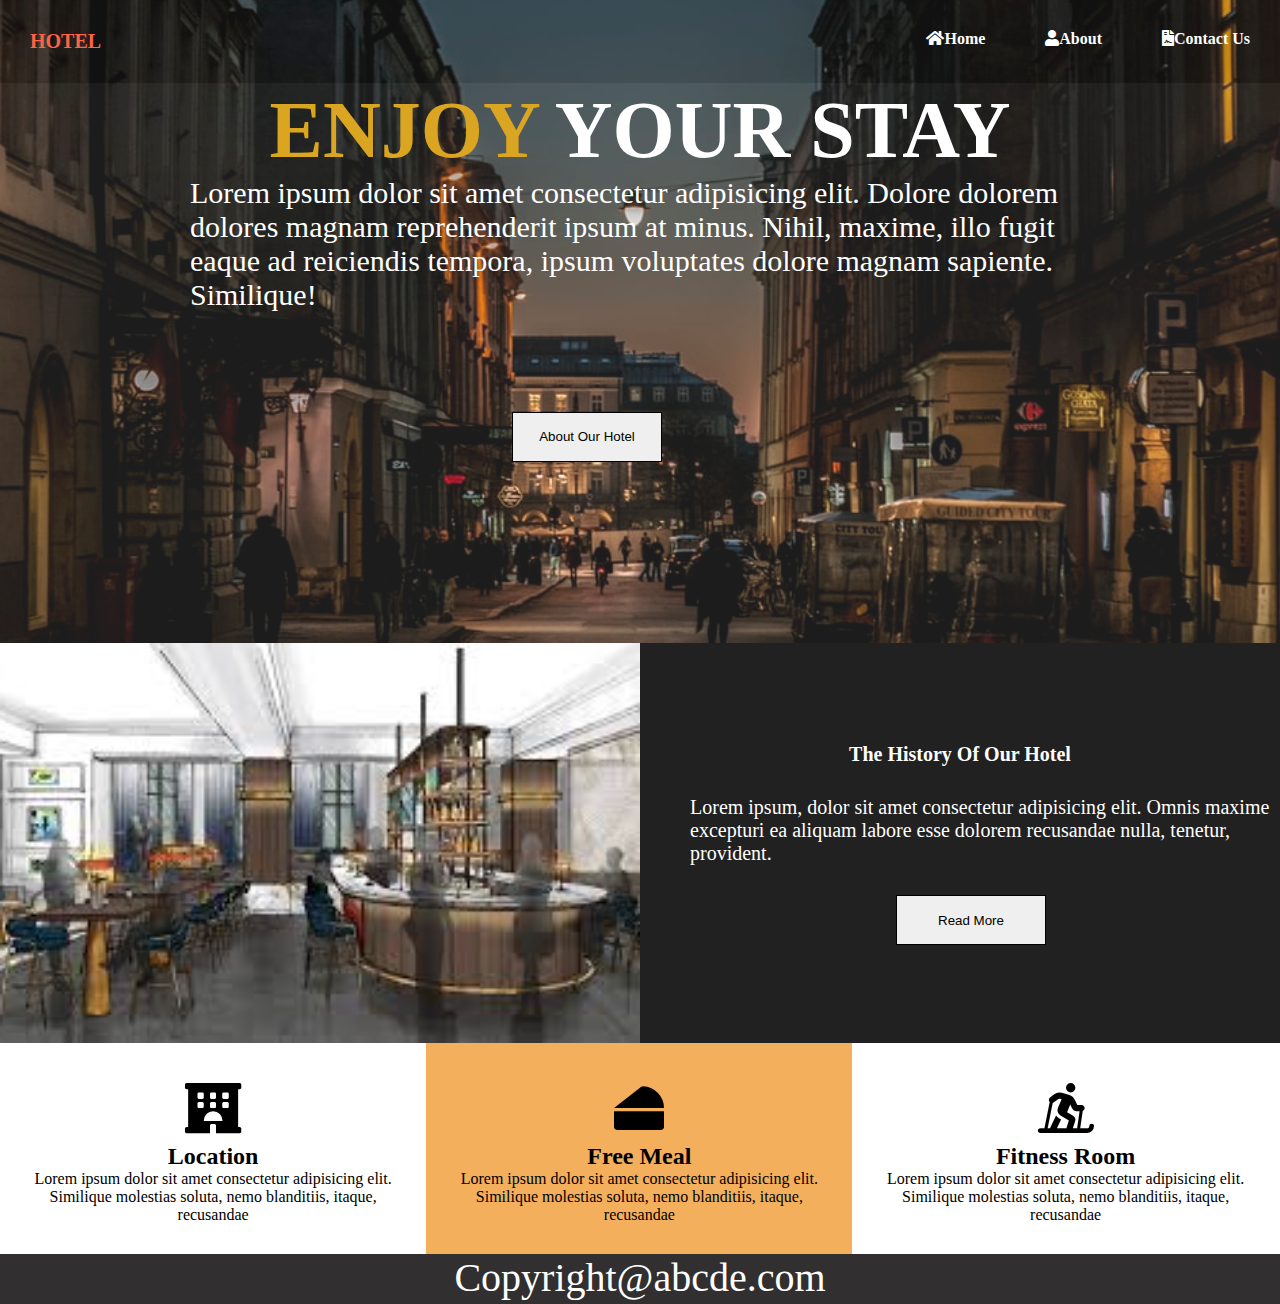
<file: index.html>
<!DOCTYPE html>
<html lang="en">
<head>
    <meta charset="UTF-8">
    <meta http-equiv="X-UA-Compatible" content="IE=edge">
    <meta name="viewport" content="width=device-width, initial-scale=1.0">
    <title>Hotel Website</title>
    <link rel="stylesheet" href="style.css">
    
    <link rel="stylesheet" media="screen and (max-width: 768px)" href="phone.css">
    <link href="/fontawesome/css/all.css" rel="stylesheet">

</head>
<body>
        <nav id="navbar">
            <div id="logo">
                <h1>HOTEL</h1>
            </div>
            <ul>
                <li><a href="index.html" target="_parent" class="current"><i class="fa fa-home">Home</i></a></li>
                <li><a href="About.html" target="_parent"><i class="fa fa-user">About</i></a></li>
                <li><a href="contact.html"><i class="fa fa-file-contract">Contact Us</i></a></li>
            </ul>
        </nav>

        <section class="Home">
            <h1><span>ENJOY</span> YOUR STAY</h1>
            <p>Lorem ipsum dolor sit amet consectetur adipisicing elit. Dolore dolorem dolores magnam reprehenderit ipsum at minus. Nihil, maxime, illo fugit eaque ad reiciendis tempora, ipsum voluptates dolore magnam sapiente. Similique!</p>
            <div id="showbtn">
                <button class="btn" id="Butn">About Our Hotel</button>
            </div>
        </section>

        <section id="About">
            <div id="image">
            </div>
            <div id="readmore">
                <h2 id="primary-head">The History Of Our Hotel</h2>
                <p>Lorem ipsum, dolor sit amet consectetur adipisicing elit. Omnis maxime excepturi ea aliquam labore esse dolorem recusandae nulla, tenetur, provident.</p>
                <a href="About.html" target="_parent"><button class="btn" id="btnreadmore">Read More</button></a>    
            </div>
        </section>

        <section id="Meal">
           
            <div id="Location" class="Section3">
                <i class="fas fa-hotel"></i>
                <h2>Location</h2>
                Lorem ipsum dolor sit amet consectetur adipisicing elit. Similique molestias soluta, nemo blanditiis, itaque, recusandae 
            </div>
           
            <div id="Freemeal" class="Section3">
                <i class="fas fa-cheese"></i>
                <h2>Free Meal</h2>
                Lorem ipsum dolor sit amet consectetur adipisicing elit. Similique molestias soluta, nemo blanditiis, itaque, recusandae
            </div>

            <div id="FitnessRomm" class="Section3">
                <i class="fas fa-skiing-nordic"></i>
                <h2>Fitness Room</h2>
                Lorem ipsum dolor sit amet consectetur adipisicing elit. Similique molestias soluta, nemo blanditiis, itaque, recusandae
            </div>
        </section>
        <div class="footer1">
            <footer>
                <a href="">Copyright@abcde.com</a>
            </footer>
        </div>
        
        <!-- call icon -->
      
</body>
</html>
</file>
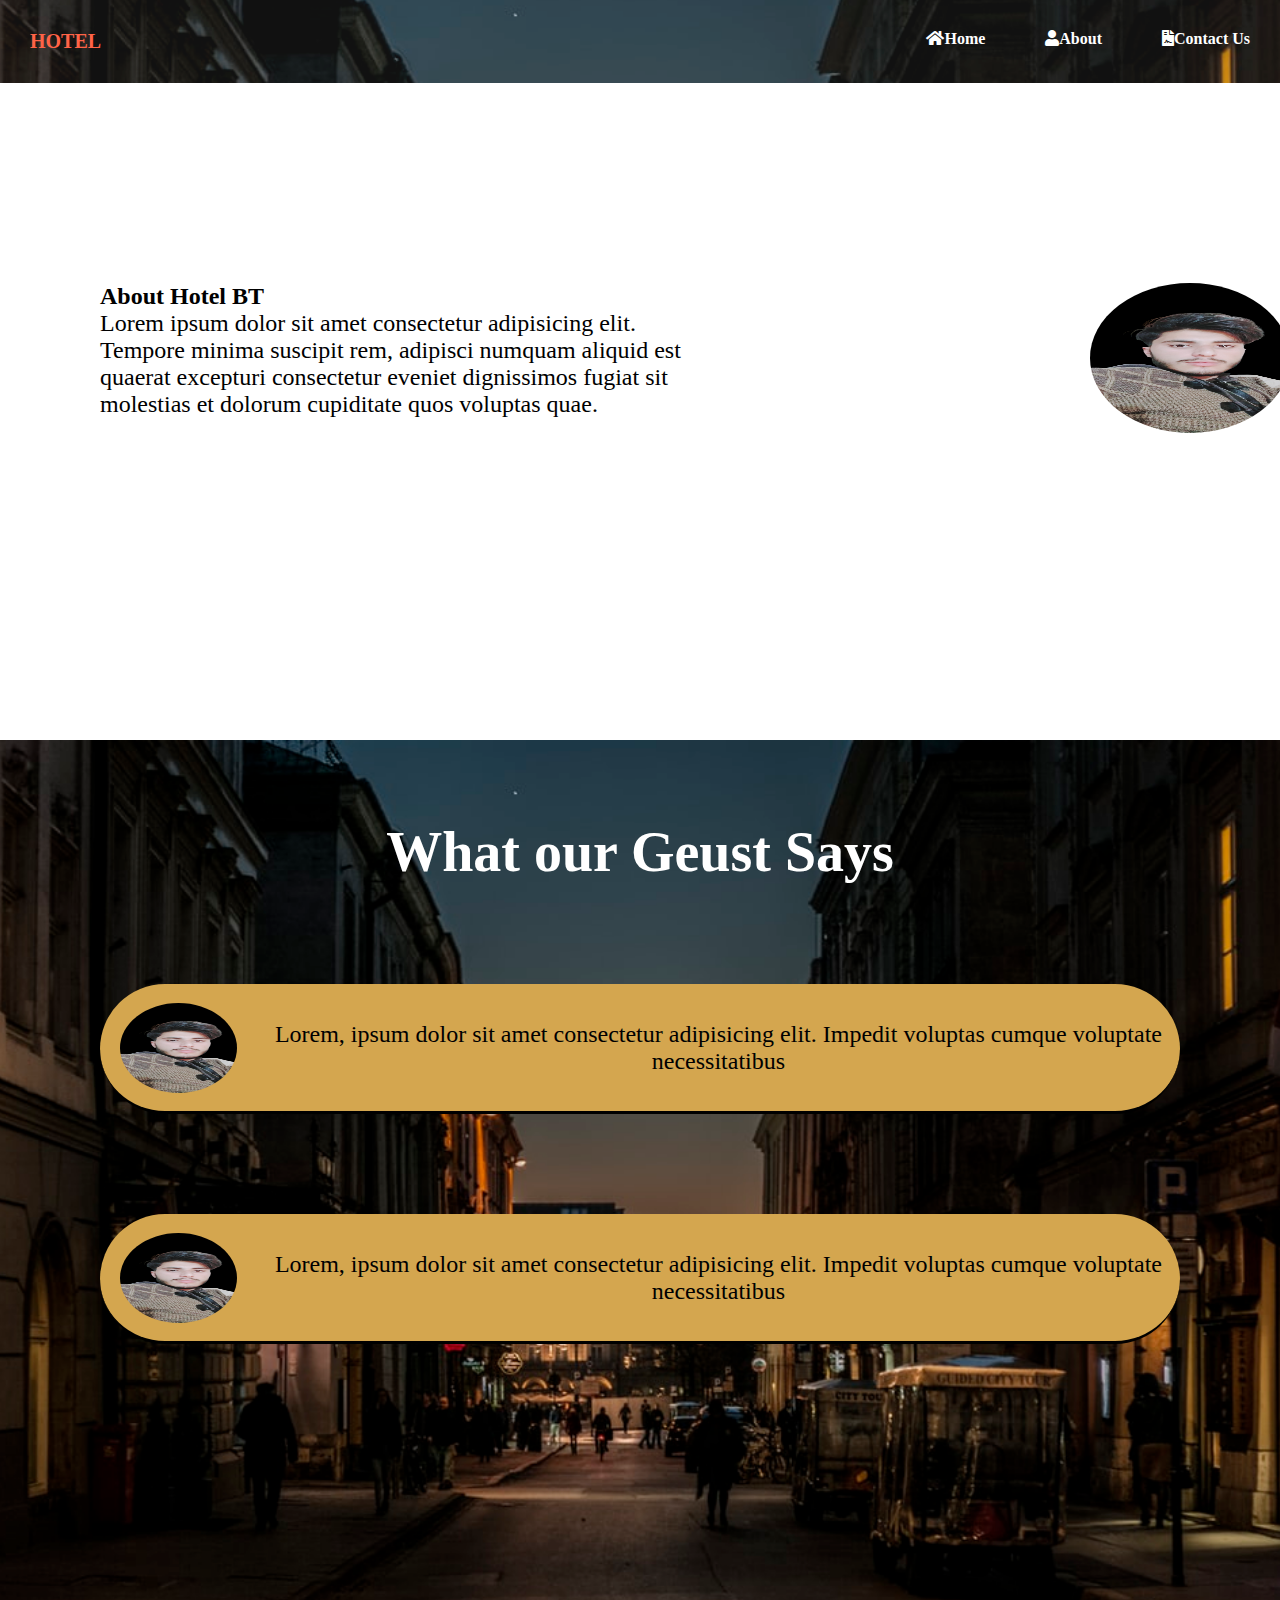
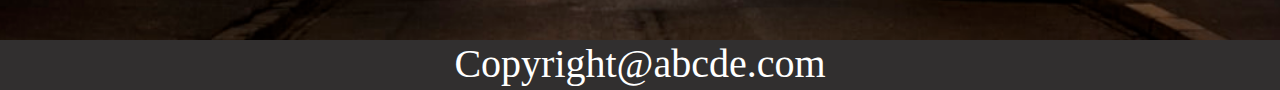
<file: About.html>
<!DOCTYPE html>
<html lang="en">
<head>
    <meta charset="UTF-8">
    <meta http-equiv="X-UA-Compatible" content="IE=edge">
    <meta name="viewport" content="width=device-width, initial-scale=1.0">
    <link rel="stylesheet" href="style.css">
    <link rel="stylesheet" media="screen and (max-width: 768px)" href="phone.css">
    <link href="/fontawesome/css/all.css" rel="stylesheet">
    <title>Document</title>
</head>
<body>
    <nav id="navbar">
        <div id="logo">
            <h1>HOTEL</h1>
        </div>
        <ul>
            <li><a href="index.html" target="_parent"><i class="fa fa-home">Home</i></a></li>
                <li><a href="About.html" target="_parent"><i class="fa fa-user">About</i></a></li>
                <li><a href="contact.html"><i class="fa fa-file-contract">Contact Us</i></a></li>
        </ul>
    </nav>
    
    <section id="Aboutpage">
        <!-- <div id="aboutpage1"> -->

            <div id="content">
                <h1 id="aboutpagehead">About Hotel BT</h1>
                <p>Lorem ipsum dolor sit amet consectetur adipisicing elit. Tempore minima suscipit rem, adipisci numquam aliquid est quaerat excepturi consectetur eveniet dignissimos fugiat sit molestias et dolorum cupiditate quos voluptas quae.</p>
            </div>
            
            <div id="image">
                <img src="uziar.png" alt="error">
            </div>  
        </section>

        <div class="OurGeust">
            <h1>What our Geust Says</h1>
            <div class = "Geust" id="Guest1">
                <img src="uziar.png" alt="Error">
                <p>Lorem, ipsum dolor sit amet consectetur adipisicing elit. Impedit voluptas cumque voluptate necessitatibus 
                </p>
            </div>
            <div class = "Geust" id="Guest2">
                <img src="uziar.png" alt="Error">
                <p>Lorem, ipsum dolor sit amet consectetur adipisicing elit. Impedit voluptas cumque voluptate necessitatibus 
                </p>
            </div>
        </div>

        <div class="footer1">
            <footer>
                <a href="">Copyright@abcde.com</a>
            </footer>
        </div>
</body>
</html>
</file>
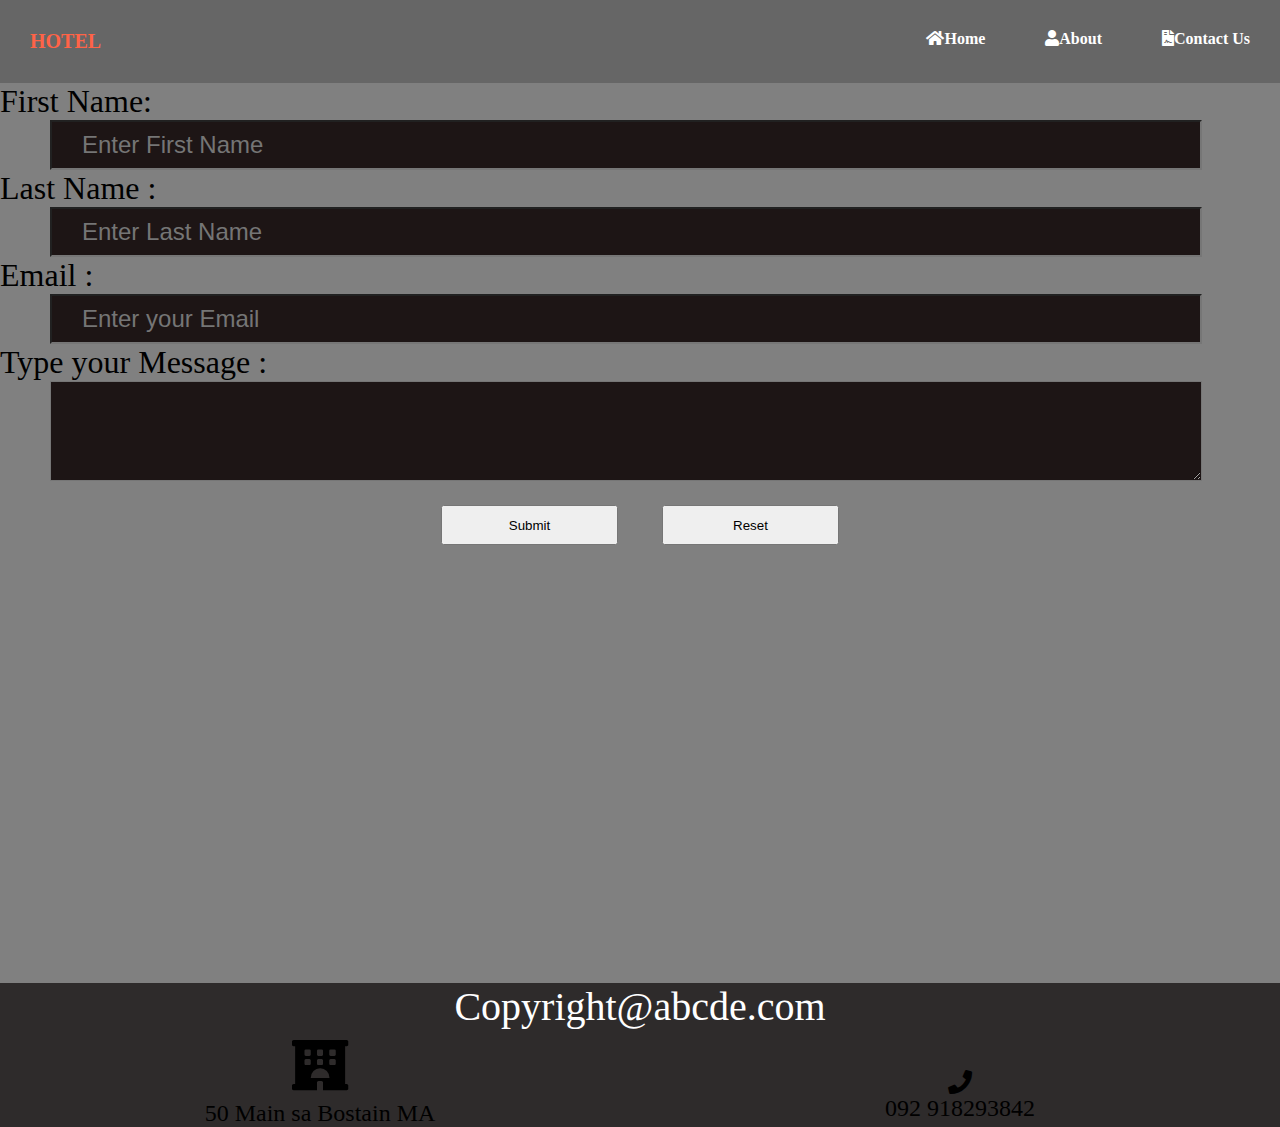
<file: contact.html>
<!DOCTYPE html>
<html lang="en">
<head>
    <meta charset="UTF-8">
    <meta http-equiv="X-UA-Compatible" content="IE=edge">
    <meta name="viewport" content="width=device-width, initial-scale=1.0">
    <title>ContactUs</title>
    <link rel="stylesheet" href="style.css">
    <link rel="stylesheet" href="Contactstyle.css">
    <link rel="stylesheet" media="screen and (max-width: 768px)" href="phone.css">
    <link href="/fontawesome/css/all.css" rel="stylesheet">
</head>
<body>
    <nav id="navbar" class = "menu">
        <div id="logo">
            <h1>HOTEL</h1>
        </div>
        <ul>
            <li><a href="index.html" target="_parent"><i class="fa fa-home">Home</i></a></li>
            <li><a href="About.html" target="_parent"><i class="fa fa-user">About</i></a></li>
            <li><a href="contact.html"><i class="fa fa-file-contract">Contact Us</i></a></li>
        </ul>
    </nav>

    <div class="Container">
        <form action="noaction">
            <label for="F_name">First Name: </label>
            <div class="input">
                <input type="text" name = "F_name" id = "F_Name" placeholder="Enter First Name">
            </div>

            <label for="L_name">Last Name : </label>
            <div class="input">
                <input type="text" name = "L_name" id = "L_Name" placeholder="Enter Last Name">
            </div>
            <label for="Email">Email : </label>
            <div class="input">
                <input type="email" name = "Email" id = "Email" placeholder="Enter your Email">
            </div>
            <label for="message">Type your Message : </label>
            <div class="text">
            <textarea name="message" id="message" cols="30" rows="10"></textarea>
            </div>
            <div class="SRbtn">
                <button type="submit">Submit</button>
                <button type="reset">Reset</button>
            </div>
        </form>
    </div>
    <div class="footer2">
        <footer>
                <a href="">Copyright@abcde.com</a>
        </footer>
        <div class="info">
            <div id="location_Contact">
                <i class="fas fa-hotel"></i>
                <p>50 Main sa Bostain MA</p>
            </div>
            <div id="Phone_No">
               <i style="font-size:24px" class="fa">&#xf095;</i>
                <p>092 918293842</p>
            </div>
        </div>
       
    </div>
    
</body>
</html>
</file>
<file: style.css>
*{
    margin: 0px;
    padding: 0px;
    box-sizing: border-box;
}

 #navbar{
     display: flex; 
     justify-content: space-between; 
     position: relative;
 }
#navbar #logo{
    margin: 10px;
    padding: 20px;
}
 #navbar #logo h1{
    font-family: 'Original Surfer', cursive;
    font-size:20px;
    color: tomato;
    cursor: pointer;
    }
 
 
 #navbar::before {
    content: "";
    background-color:black;
    position: absolute;
    height: 100%;
    width: 100%;
    z-index: -1;
    opacity: 0.4;
}

 #navbar ul{
     display: flex;
 }
 
 #navbar ul li{
     margin: 20px;
     padding: 0px;
    list-style: none;
 }
 #navbar ul li a{
     display: block;
    text-decoration: none;
    padding: 10px 10px;
    color: white;
    font-style:italic;
}
 #navbar ul li a:hover{
     background-color: rgb(66, 65, 65);
    color:gold;
}
.Home{
    display: flex;
    flex-direction: column;
    justify-content: center;
    align-items: center;
    width: 100%;
    height: 480px;  
}

.Home::before{
   content: "";
   background: url('/showcase.png') no-repeat center center/cover;
   position: absolute;
   width: 100%;
   height: 100%;
   z-index: -1;
   opacity: 0.89;
}
.Home h1{
    font-size: 80px;
    font-family: 'Original Surfer', cursive;
    color: white;
}
.Home h1 span{
    color:goldenrod;
}

.Home p{
    font-size: 30px;
    width: 900px;
    color:white;
}



/* About Section */

#About{
    width: 100%;
    height: 100%;
    display: grid;
    grid-template-columns: 50% 50%;
    /* margin: 10px; */
    margin-top: 80px;
    position: relative;
  
}
 #About #image{
     width: 100%;
     height: 400px;
    background: url('/images.jfif') no-repeat center center/cover;
 }
 #About #readmore{
    width: 100%;
    height: 100%;
    background-color: rgb(34, 33, 33);
    color: white;
    /* backdrop-filter: blur(10px); */
    opacity: 1;
 }
 #readmore #primary-head{
    color: white;
    font-size: 20px;
    margin-top: 100px;
    text-align: center; 
 }
 #readmore p{
    color: white;
    font-size: 20px;
    width: 600px;
    /* text-align: center; */
    margin: 30px 50px;
 }
.btn{
     width: 150px;
     height: 50px;
     margin-left: 40%;
     cursor: pointer;
     border: 1px solid black;
     /* border-radius: 50px; */
 }
 .btn:hover{
     color: white;
     background-color:chocolate;
     border-bottom: 5px solid black;
 }
 
 /* showcase screen button  */
#showbtn{
    width: 100%;
    margin: 100px;
} 

 /* Section 3 */
 #Meal{
     width: 100%;
     height: 100%;
     display: grid;
     grid-template-columns: 33.3% 33.3% 33.3% ;
     position: relative;
 }
 #Meal .Section3{
     border: none;
     text-align: center;
     justify-content: center;
     /* margin:32px; */
     padding: 30px 23px;
    }
    #Meal #Freemeal{
        background-color:rgb(243, 175, 92);
    }
     .fas{
        font-size: 50px;
        margin: 10px;
    } 
    .fa{
        margin: 0px;
       
    }

    .footer1{
        display: block;
        text-align: center;
        background-color: rgb(49, 47, 47);
        text-align: center;
        height: 50px;
    }
    
    .footer1 footer a{
       text-decoration: none;
        color: white;
        font-size: 2.5rem;
    }
   
      
    /* About Page Css code  About.html*/

#Aboutpage{
    display: grid;
    grid-template-columns: 50% 50%;
    position: relative;
    justify-content: space-between;
    align-items: center;
    width: 100%;
    height: 73vh;
    padding: 100px 0px 100px 100px;
    background-color: white;
}
#Aboutpage::before{
    content: "";
    position:absolute;
    background: url('showcase.png') no-repeat center center/cover;
    width: 100%;
    height: 100vh;
    z-index: -1;
    opacity: 0.89;   
}

#Aboutpage #content{
    display: block;
    width: 100%;
    height: 100%;
    margin-top: 200px;
}

#Aboutpage #image{
    display: block;
    position:relative;
    width: 1000px;
    height: 100%;
    text-align: center;
    margin-top: 200px;
}
#image img{
    width: 200px;
    border: none;
    border-radius: 100%;
    height: 150px;
    right: 100px;
}
#Aboutpage h1 , p{
    font-size: 1.5rem;
    font-family: 'Original Surfer', cursive;
}

/* Our Guest */

.OurGeust{
    display: block;
    position: relative;
    width: 100%;
    height: 100vh;
    justify-content: center;
    text-align: center;
    background: url('showcase.png') no-repeat center center/cover;
    padding-top: 80px;
}
.OurGeust h1{
    color: white;
    font-family: 'Original Surfer', cursive;
    font-size: 3.5rem;
}
.Geust{
    display: flex;
    margin: 100px;
    /* color: white; */
    background-color:rgb(212, 166, 79);
    border-bottom: 3px solid black;
    border-radius: 100px;
    justify-content: center;
    align-items: center;
    height: 130px;
}
.Geust img{
    width: 130px;
    height: 90px;
    border: none;
    border-radius: 100%;
    margin: 20px;
}

/* Contact Us page */

 /* media querry */
 @media ( min-width: 601px) and (max-width : 830px )   {
    .Home h1{
        font-size: 1.5rem;
    }
    .Home p{
        font-size: 1rem;
        width: 600px;
        margin-top: 50px;
    }
    #readmore #primary-head{
        color: white;
        font-size: 1.5rem;
        margin-top: 100px;
       
     }
     #readmore p{
        color: white;
        font-size: 1rem;
        width: 400px;
        padding: 0px 50px;
        margin: 30px 30px;
     }
     .btn{
        margin-left: 30%;
    }

    #About{
        margin-top: 70px;
    }

    /* About Page*/
  /* #Aboutpage{
      padding: 0px 0px 0px 200px;
  } */

    #Aboutpage h1 {
        font-size: 1.5rem;
    }
    #Aboutpage p{
        font-size: 1rem;
        font-family: 'Original Surfer', cursive;
    }
    #Aboutpage #content{
        margin-left: -170px;
    }

    /* #Aboutpage #image{
        display: block;
        position:relative;
        width: 1000px;
        height: 100%;
        text-align: left;
       
    } */

    .OurGeust h1{
        font-size: 1.5rem;
    }
    .Geust h1 ,
    .Geust p{
        font-size: 1rem;
        text-align: left;
    }



}

@media (min-width:400px ) and (max-width : 600px)  {
    .Home h1{
        margin: 0px;
        font-size: 1.5rem;
    }
    .Home p{
        font-size: 1rem;
        width: 400px;
        margin-top: 10px;
    }
    #readmore #primary-head{
        margin-top: 10px;
     }
     #readmore p{
        color: white;
        font-size: 1rem;
        width: 200px;
        padding: 0px 50px 0px 0px;
        /* margin: 30px 30px; */
     }
     .btn{
        margin-left: 30%;
        width: 40%;
        height: 40px;
    }

    #About{
        margin-top: 70px;
    }
}
@media (max-width : 400px)  {
    #navbar{
        display: block; 
        justify-content: center;
       
    }
    .Home{
        height: 300px;  
    }

    #navbar #logo{
        margin-bottom: 0px;
        padding-bottom: 0px;
    }
  
    .Home h1{
        margin-top:150px;
        font-size: 1.5rem;
    }
    .Home p{
        font-size: 1rem;
        width: 400px;
        margin-top: 10px;
    }
    .Home #showbtn button{
        margin-left: 27%;
    }
    #About{
        display: block;
    }
    #readmore{
        text-align: center;
    }
    #readmore #primary-head{
        font-size: 1.5rem;
        margin-top: 0%; 
        padding-top: 40px;
    }

    #readmore p{
        padding: 5px 0px;
       width: 250px;
       font-size: 1rem;

       /* text-align: center; */
    }
    #readmore #btnreadmore {
        margin: 0px 0px 20px 0px;
    }

    #Meal{
        display: block;
    }
  
}
</file>
<file: phone.css>
#navbar{
    display: block; 
    justify-content: center;
   
}
#navbar #logo h1{
    text-align: center;
    margin-bottom: -30px;
    }
.Home{
    height: 300px;  
}

.Home h1{
    margin-top:150px;
    /* font-size: 1.5rem; */
}
/* About Section */
#About{
    display: block;
    margin-bottom: 0px;
}

#readmore #primary-head{
    margin-top: 0px;
    padding: 10px;
   
 }
 #readmore p{
    width: 330px;
    padding: 0px;
    margin: 30px 5px;
    font-size: 1rem;

 }
 #readmore #btnreadmore {
    margin: 0px 0px 30px 30px;
}

/* Meal  */

#Meal{
    display: block;
}

/* About page.html */
#Aboutpage{
    display: block;
    padding: 20px 0px 20px 0px;
}
#Aboutpage::before{
    margin-top: -200px;
    height: 100vh;

}
#Aboutpage #content{
    width: 100%;
    margin-top: 50px;
    padding: 20px 20px;
}
#image img{
   display: none;
}

#Aboutpage h1 , p{
   width: 100%;
}


.OurGeust{
    height: 130vh;
    padding: 40px 0px;
    margin-top: 100px;
}
.OurGeust h1{
    font-size: 1.5rem;
}
.Geust{
    display: block;
    margin: 10px;    
    height: 300px;
    padding: 0px;
}
.Geust img{
    margin: 10px;
}

/* .footer1{
    display: block;
    text-align: center;
    background-color: rgb(49, 47, 47);
    text-align: center;
    height: 50px;
} */
.footer1 footer a{
    text-decoration: none;
     color: white;
     font-size: 1.5rem;
 }
</file>
<file: Contactstyle.css>
#navubar{
    display: flex; 
    justify-content: space-between; 
    position: relative;
}

#navbar #logo h1{
   font-family: 'Original Surfer', cursive;
  
   font-size:20px;
   color: tomato;
   cursor: pointer;
   }


#navbar::before {
   content: "";
   background-color:black;
   position: absolute;
   height: 100%;
   width: 100%;
   z-index: -1;
   opacity: 0.6;
}

/* Form styling */

.Container{
    background-color: grey;
    position: relative;
    width: 100%;
    height: 100vh;
}
label{
    font-size: 2.0rem;
}
.Container textarea , .input input{
    margin: 0px 50px;
    width:90%;
    height: 50px;
    padding: 0px 30px;
    font-size: 1.5rem;
    color:white;
    background-color: rgb(29, 21, 21);
}
.text textarea{
  
    height: 100px;
    
}
.SRbtn{
    text-align: center;
    margin: 20px 50px;
}
.SRbtn button{
    width: 15%;
    height: 40px;
    margin: 0px 20px;
}
.SRbtn button:hover{
        color: white;
        background-color:chocolate;
        border: none;
        border-bottom: 5px solid black;
}


@media (max-width: 400px) {
    #navbar{
        display: block; 
        justify-content: center;
       
    }
    .Home{
        height: 300px;  
    }

    #navbar #logo{
        margin-bottom: 0px;
        padding-bottom: 0px;
    }
    label{
        font-size: 1.4rem;
    }
 .Container textarea , .input input{
    width:70%;
    height: 30px;
    font-size: 1.2rem;
   
}
.SRbtn button{
    width: 20%;
    height: 30px;
    margin: 0px 20px;
}
}
.footer2{
    background-color: rgb(46, 43, 43);
    text-align: center;
}
.footer2 .info{
    display: grid;
    grid-template-columns: 50% 50%;
}
.info #Phone_No{
    margin-top: 40px;
}
.footer2 a{
    text-decoration: none;
    font-size: 2.5rem;
    color: white;
}
</file>
